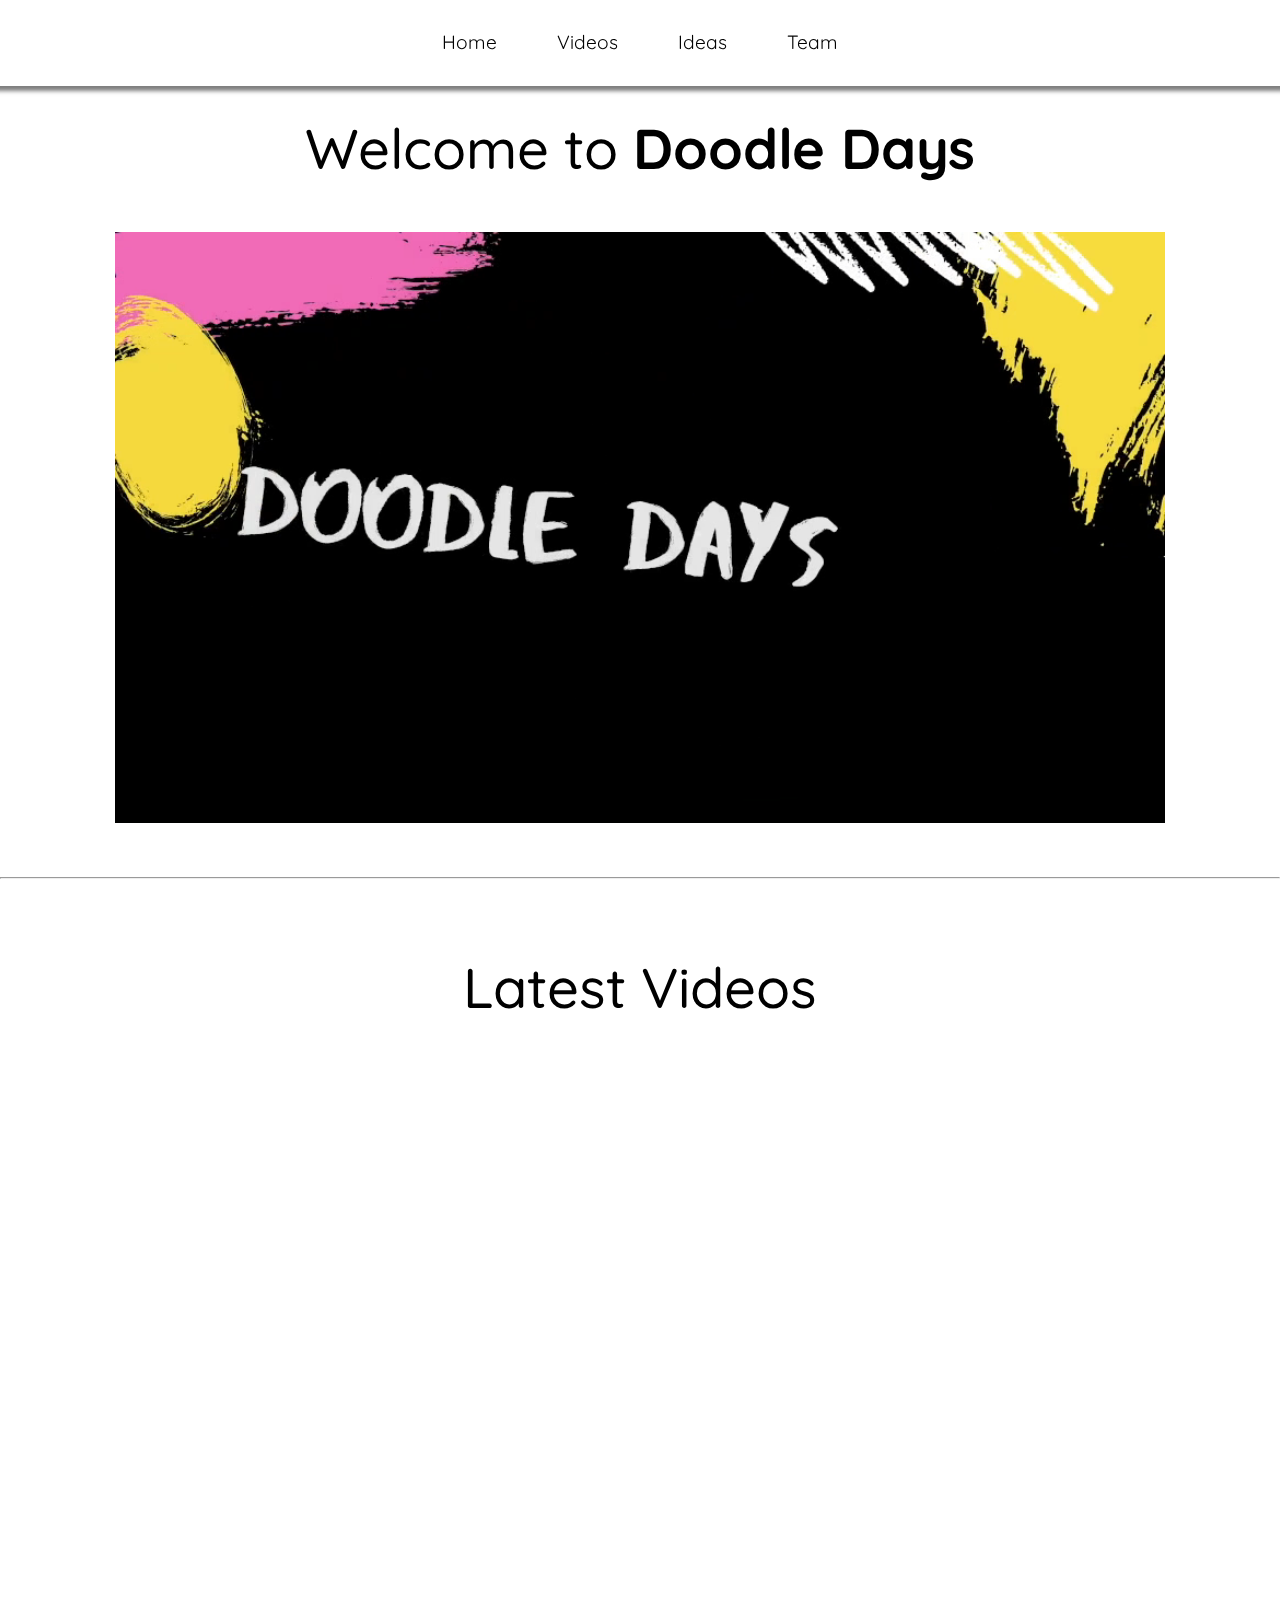
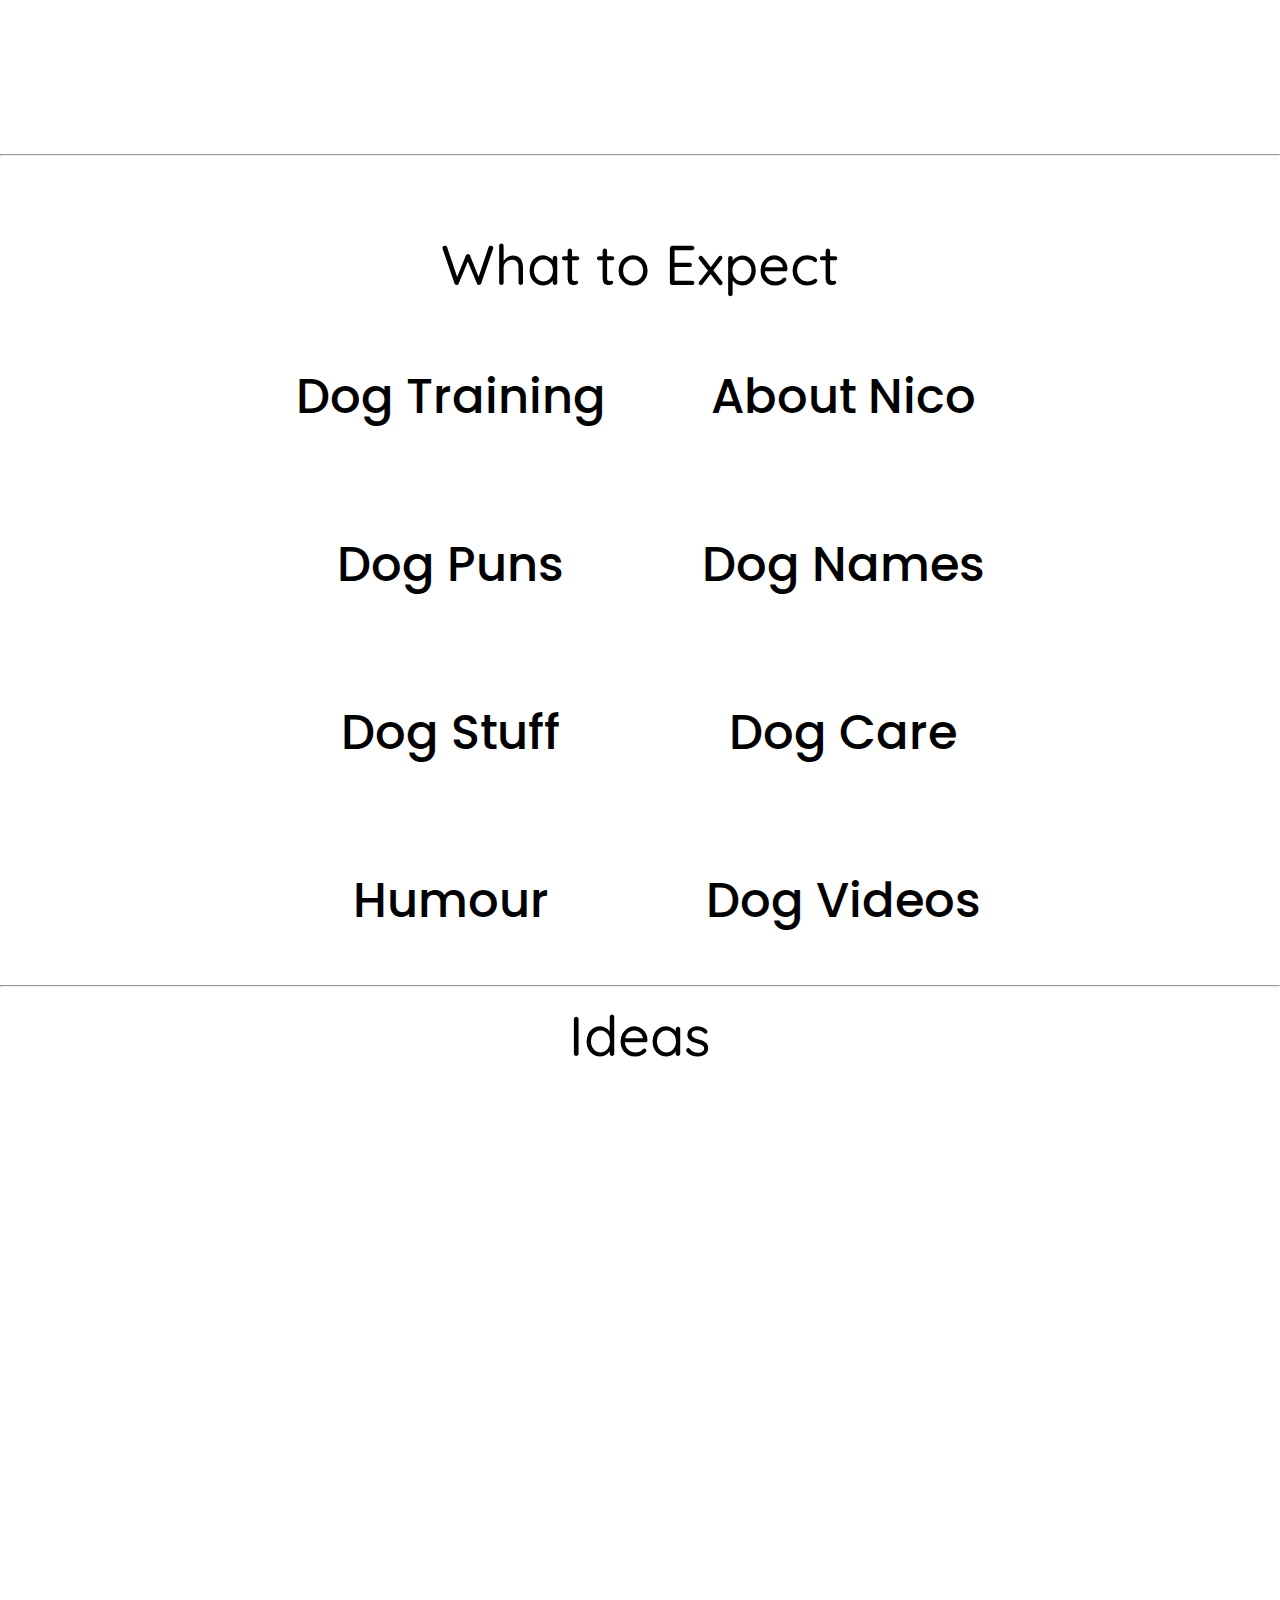
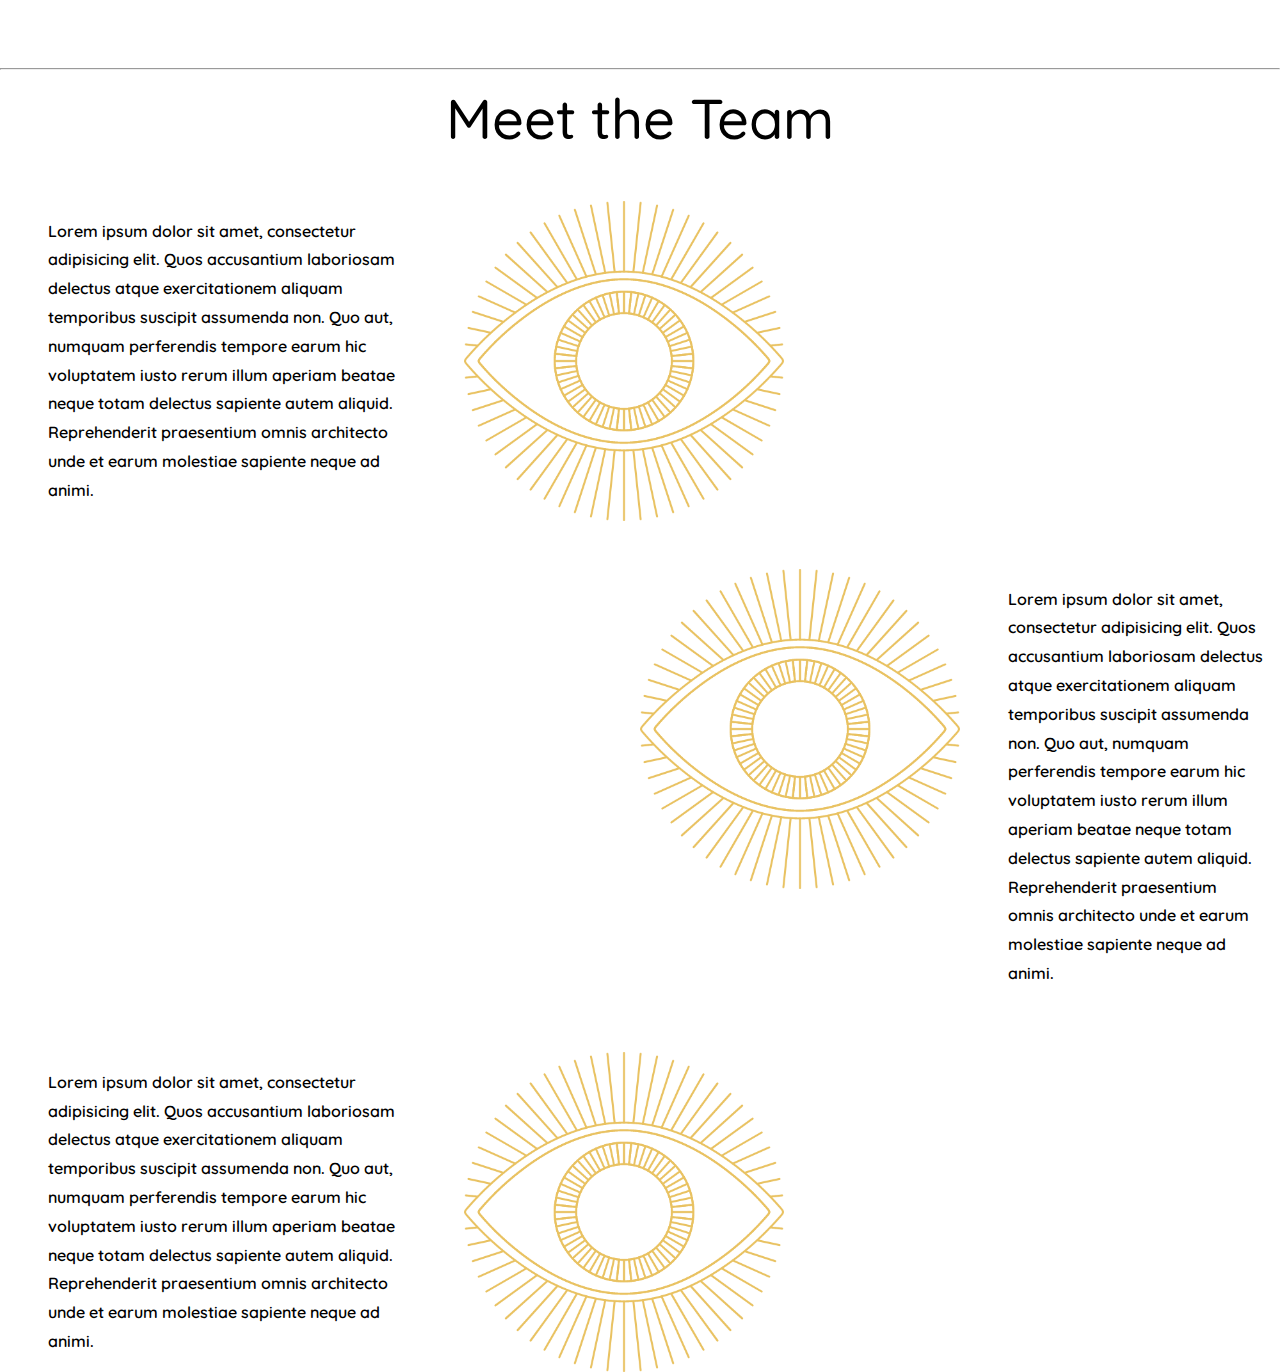
<file: index.html>
<!DOCTYPE html>
<html>
  <head>
    <title>Doodle Days - Official Website</title>
    <link rel="stylesheet" type="text/css" href="css/style.css" />
    <link
      href="https://fonts.googleapis.com/css2?family=Comfortaa:wght@700&family=Montserrat:ital,wght@0,400;0,500;0,600;1,400;1,500&family=Nunito:ital,wght@0,400;0,600;0,700;1,400;1,600&family=Poppins:ital,wght@0,300;0,400;0,500;0,600;0,700;1,300;1,400;1,500;1,600&family=Questrial&family=Quicksand:wght@628&family=Raleway:ital,wght@0,400;0,500;0,600;0,700;1,400;1,500&family=Roboto+Mono:wght@700&family=Roboto:ital,wght@0,400;0,500;1,400&display=swap"
      rel="stylesheet"
    />
    <link
      href="https://fonts.googleapis.com/css2?family=Quicksand:wght@600;700&display=swap"
      rel="stylesheet"
    />
  </head>

  <body class="home-main-content" id="home">
    <div class="nav">
      <nav>
        <ul class="navbar-links">
          <a href="#home">
            <li>Home</li>
          </a>
          <a href="#latest-videos">
            <li>Videos</li>
          </a>

          <a href="#ideas">
            <li>Ideas</li>
          </a>

          <a href="#team">
            <li>Team</li>
          </a>
        </ul>

        <main class="showcase">
          <br />
          <br />
          <br />
          <br />
          <br />
          <h1 class="welcome">Welcome to <strong>Doodle Days</strong></h1>
          <div class="video-container">
            <video width="1050" autoplay muted>
              <source src="Intro.mp4" />
            </video>
          </div>
        </main>
      </nav>
    </div>

    <hr />

    <section class="videos" tabindex="2" id="latest-videos">
      <br />
      <br />
      <br />
      <h1 class="welcome">Latest Videos</h1>

      <iframe
        width="560"
        height="315"
        src="https://www.youtube-nocookie.com/embed/fszFxJzxuWM"
        frameborder="0"
        allow="accelerometer; autoplay; encrypted-media; gyroscope; picture-in-picture"
        allowfullscreen
      ></iframe>

      <iframe
        width="560"
        height="315"
        src="https://www.youtube-nocookie.com/embed/dZgW-KoNTsg"
        frameborder="0"
        allow="accelerometer; autoplay; encrypted-media; gyroscope; picture-in-picture"
        allowfullscreen
      ></iframe>

      <iframe
        width="560"
        height="315"
        src="https://www.youtube-nocookie.com/embed/dZgW-KoNTsg"
        frameborder="0"
        allow="accelerometer; autoplay; encrypted-media; gyroscope; picture-in-picture"
        allowfullscreen
      ></iframe>

      <iframe
        width="560"
        height="315"
        src="https://www.youtube-nocookie.com/embed/fszFxJzxuWM"
        frameborder="0"
        allow="accelerometer; autoplay; encrypted-media; gyroscope; picture-in-picture"
        allowfullscreen
      ></iframe>
    </section>
    <hr />

    <section tabindex="3" id="what-to-expect">
      <br />
      <br />
      <br />
      <h1 class="welcome">What to Expect</h1>

      <div class="what-to-expect" id="what-to-expect">
        <ul>
          <li>Dog Training</li>
          <li>Dog Puns</li>
          <li>Dog Stuff</li>
          <li>Humour</li>
        </ul>

        <ul>
          <li>About Nico</li>
          <li>Dog Names</li>
          <li>Dog Care</li>
          <li>Dog Videos</li>
        </ul>
      </div>
    </section>
    <hr />

    <section tabindex="4" id="ideas">
      <h1 class="welcome">Ideas</h1>

      <div class="ideas-form">
        <iframe
          class="idea"
          src="https://docs.google.com/forms/d/e/1FAIpQLSfGHKP1wIrCzcCwwGMKNI6V_OUJIkJvQ7MF1aen5mequY4k3g/viewform?embedded=true"
          width="640"
          height="500"
          frameborder="0"
          marginheight="0"
          marginwidth="0"
          >Loading…</iframe
        >
      </div>
    </section>
    <br />
    <br />
    <br />
    <br />
    <hr />

    <section tabindex="5" id="team">
      <h1 class="welcome">Meet the Team</h1>
      <div class="team">
        <p>
          Lorem ipsum dolor sit amet, consectetur adipisicing elit. Quos
          accusantium laboriosam delectus atque exercitationem aliquam
          temporibus suscipit assumenda non. Quo aut, numquam perferendis
          tempore earum hic voluptatem iusto rerum illum aperiam beatae neque
          totam delectus sapiente autem aliquid. Reprehenderit praesentium omnis
          architecto unde et earum molestiae sapiente neque ad animi.
        </p>
        <img src="css/4.png" alt="Anika" class="team-img" />
      </div>

      <div class="team left">
        <img src="css/4.png" alt="Devika" class="team-img" />
        <p>
          Lorem ipsum dolor sit amet, consectetur adipisicing elit. Quos
          accusantium laboriosam delectus atque exercitationem aliquam
          temporibus suscipit assumenda non. Quo aut, numquam perferendis
          tempore earum hic voluptatem iusto rerum illum aperiam beatae neque
          totam delectus sapiente autem aliquid. Reprehenderit praesentium omnis
          architecto unde et earum molestiae sapiente neque ad animi.
        </p>
      </div>

      <div class="team">
        <p>
          Lorem ipsum dolor sit amet, consectetur adipisicing elit. Quos
          accusantium laboriosam delectus atque exercitationem aliquam
          temporibus suscipit assumenda non. Quo aut, numquam perferendis
          tempore earum hic voluptatem iusto rerum illum aperiam beatae neque
          totam delectus sapiente autem aliquid. Reprehenderit praesentium omnis
          architecto unde et earum molestiae sapiente neque ad animi.
        </p>
        <img src="css/4.png" alt="Niko" class="team-img" />
      </div>
    </section>
  </body>
</html>
</file>
<file: css/style.css>
html {scroll-behavior: smooth; }
h2 {margin: 0px -45px 0px 45px; }
*:focus { outline: none; }

* {
    font-family: 'Quicksand', Poppins, Arial, "Helvetica Neue", Helvetica, sans-serif;
    margin: 0; padding: 0;
    box-sizing: border-box;
    background-color: white;
    transition: .2s;
}


*::selection {
    background-color: #fff;
    color: #3898ff;
}

h1.welcome {
    text-align: center;
    margin: 15px;
    font-weight: 500;
    box-sizing: content-box;
    font-size: 3.5rem;
    color: black;
}

.left img {
    margin-left: 45em;
}

body .nav nav ul {
    display: flex;
    font-size: 1.2rem;
    justify-content: center;
    align-items: center;
    list-style: none;
    font-weight: 400;
}

strong {
    color: inherit;
}

.nav a {
    margin: 25px;
    text-decoration: none;
    padding: 5px;
    border-bottom: 2px solid white;
    color: black;
}

.nav a:hover {
    border-bottom: 2px solid black;
    transform: scale(1.2);
    color: black;
}

.background {
    background-size: cover;
    width: 120%;
    height: 120%;
}

.about-main-content .about-page-header {
    text-align: center;
    margin: 25px;
}

.about-page-header {
    text-align: center;
    font-size: 32px;
    margin-bottom: 50px;
}

.video-container {
    text-align: center;
    margin: 50px;
    z-index: -1;
}

.about-main-content p {
    font-family: 'Quicksand';
    line-height: 1.8em;
    animation-name: loading;
    animation-timing-function: ease;
    animation-duration: 0.5s;
}

.about-main-content article {
    margin: 25px;
    max-width: 60ch;
    font-size: 1.3em;
}

.about-main-content .about {
    display: flex;
}

aside img {
    margin: 25px;
    border-radius: 100%;
}

.youtube {
    color: white;
    text-decoration: none;
    padding: 2em;
    margin: 30px;
    background-color: black;
    text-align: center;
}

.youtube:hover + span {
    visibility: visible;
    color: white;
    background: black;
}

span {
    background: black;
    visibility: hidden;
}

footer {
    padding: 2em;
    background-color: black;
    color: white;
}

.team p {
    line-height: 1.8em;
}

.team {
    display: -webkit-flex;
    display: -moz-flex;
    display: -ms-flex;
    display: -o-flex;
    display: flex;
}

.team img {
    width: 25%;
    height: 25%;
    margin-left: 2em;
}

.team p {
    max-width: 40ch;
    padding: 1em;
    font-weight: 600;
    margin-left: 2em;
}

.team {
    margin-top: 3em;
}

.left img {
    margin-left: 40em;
}

.videos {
    text-align: center;
}

.videos iframe {
    margin: 20px;
}

h1 {
    font-weight: 300;
    font-size: 60px;
    line-height: 1.2;
    margin-bottom: 15px;
}

.what-to-expect {
    display: flex;

    text-align: center;
    align-items: center;
    justify-content: center;
}

.what-to-expect ul {
    list-style: none;
    background: #000;
}

.what-to-expect li {
    padding: 1em;
    font-family: 'Poppins', Poppins;
    font-weight: 500;
    font-size: 3em;
    transition: .3s ease;
}

li::selection {
    background: black;
    
}

.what-to-expect li:hover {
    border-radius: 10vh;
    z-index: -100;
    background-color: #000;
    color: white;
    transform: scale(1.07);
}

.ideas-form {
    text-align: center;
}

.nav ul {
    position: fixed;
    width: 100%;
    margin-top: 0;
    padding-top: 0;
    box-shadow: 0px 0px 4px 5px rgba(0, 0, 0, 0.5);
}

@keyframes loading {
    from {
        line-height: 3em;
    }
    to {
        line-height: 1.8em;
    }
}

/*  * This media query is for people who prefer less
    * motion and movement and animations. 
    * Thanks to web.dev for recommending this.
    * View article at https://web.dev/prefers-reduced-motion/    
*/
@media (prefers-reduced-motion: reduce) {
    *, ::before, ::after {
      animation-delay: -1ms !important;
      scroll-behavior: auto !important;
      transition-duration: 0s !important;
      transition-delay: 0s !important;
      animation-duration: 0ms !important;
      animation-iteration-count: 1 !important;
      background-attachment: initial !important;
    }
}
</file>
